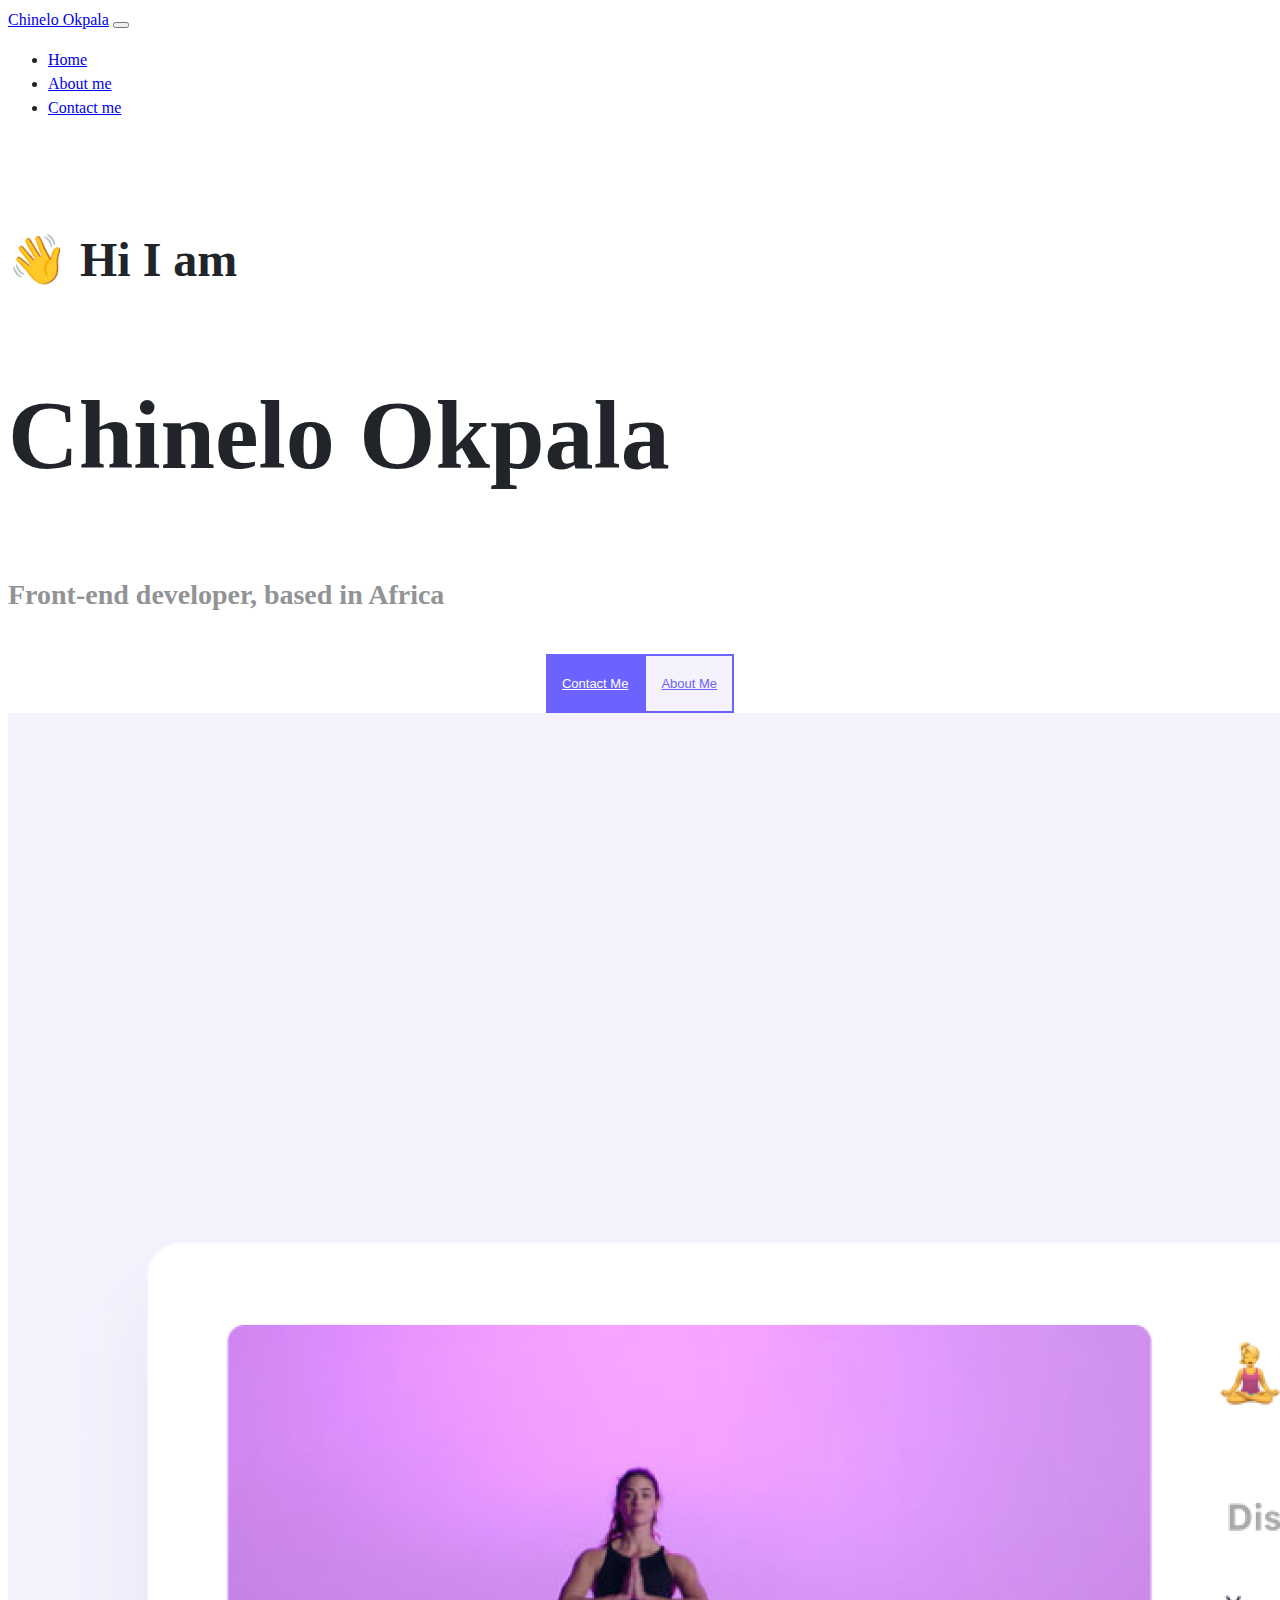
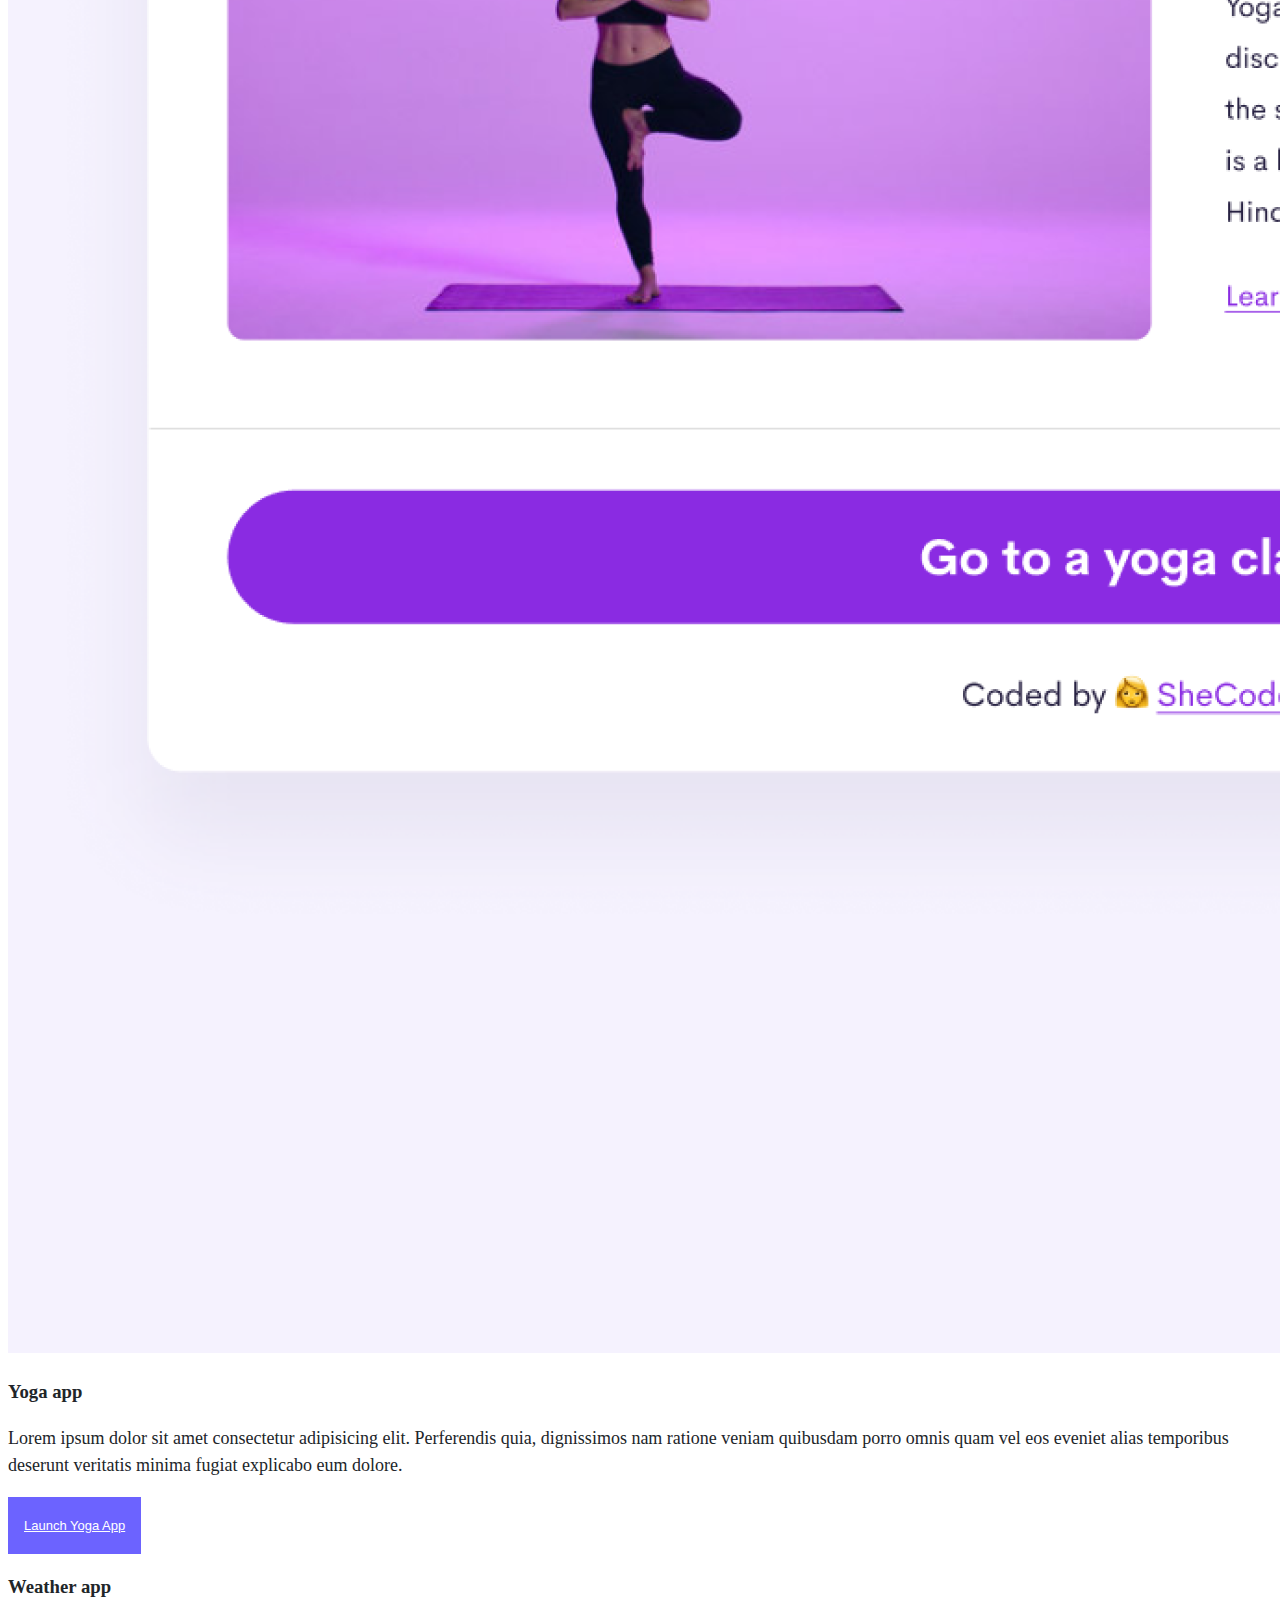
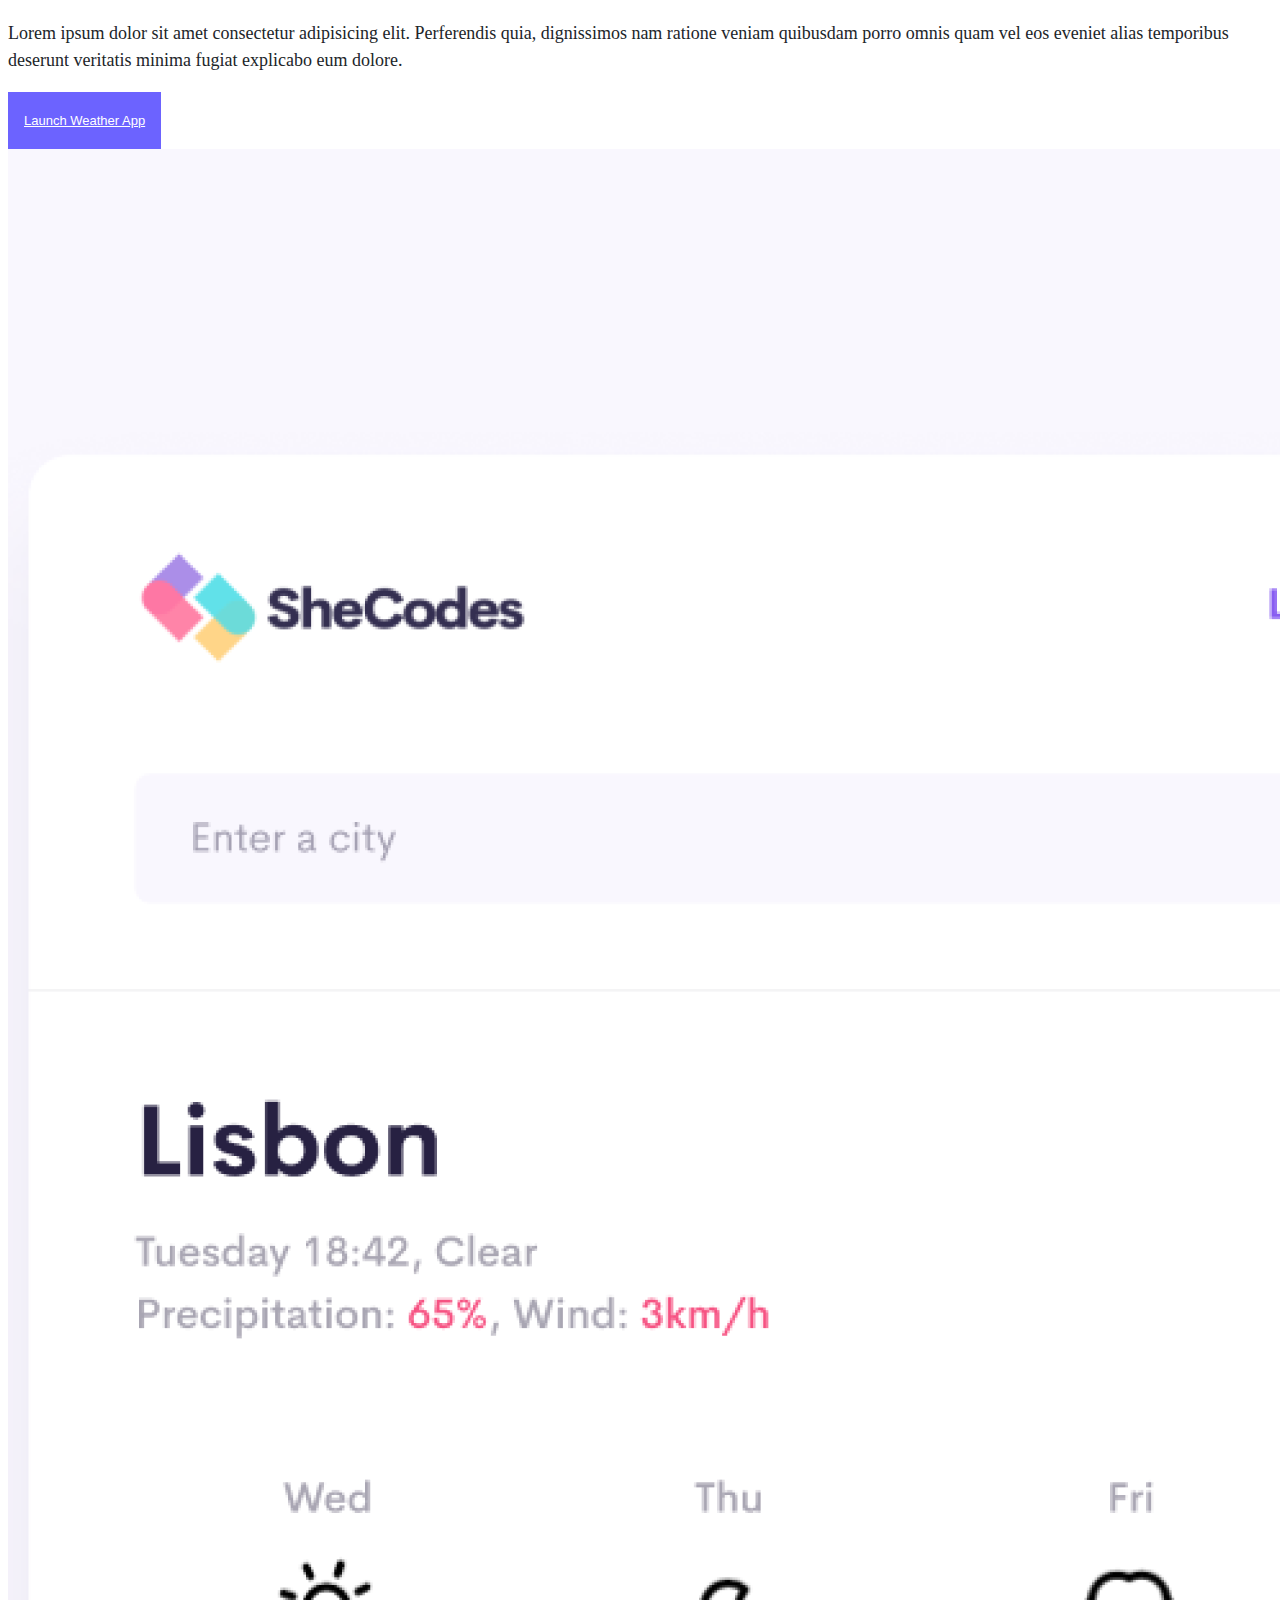
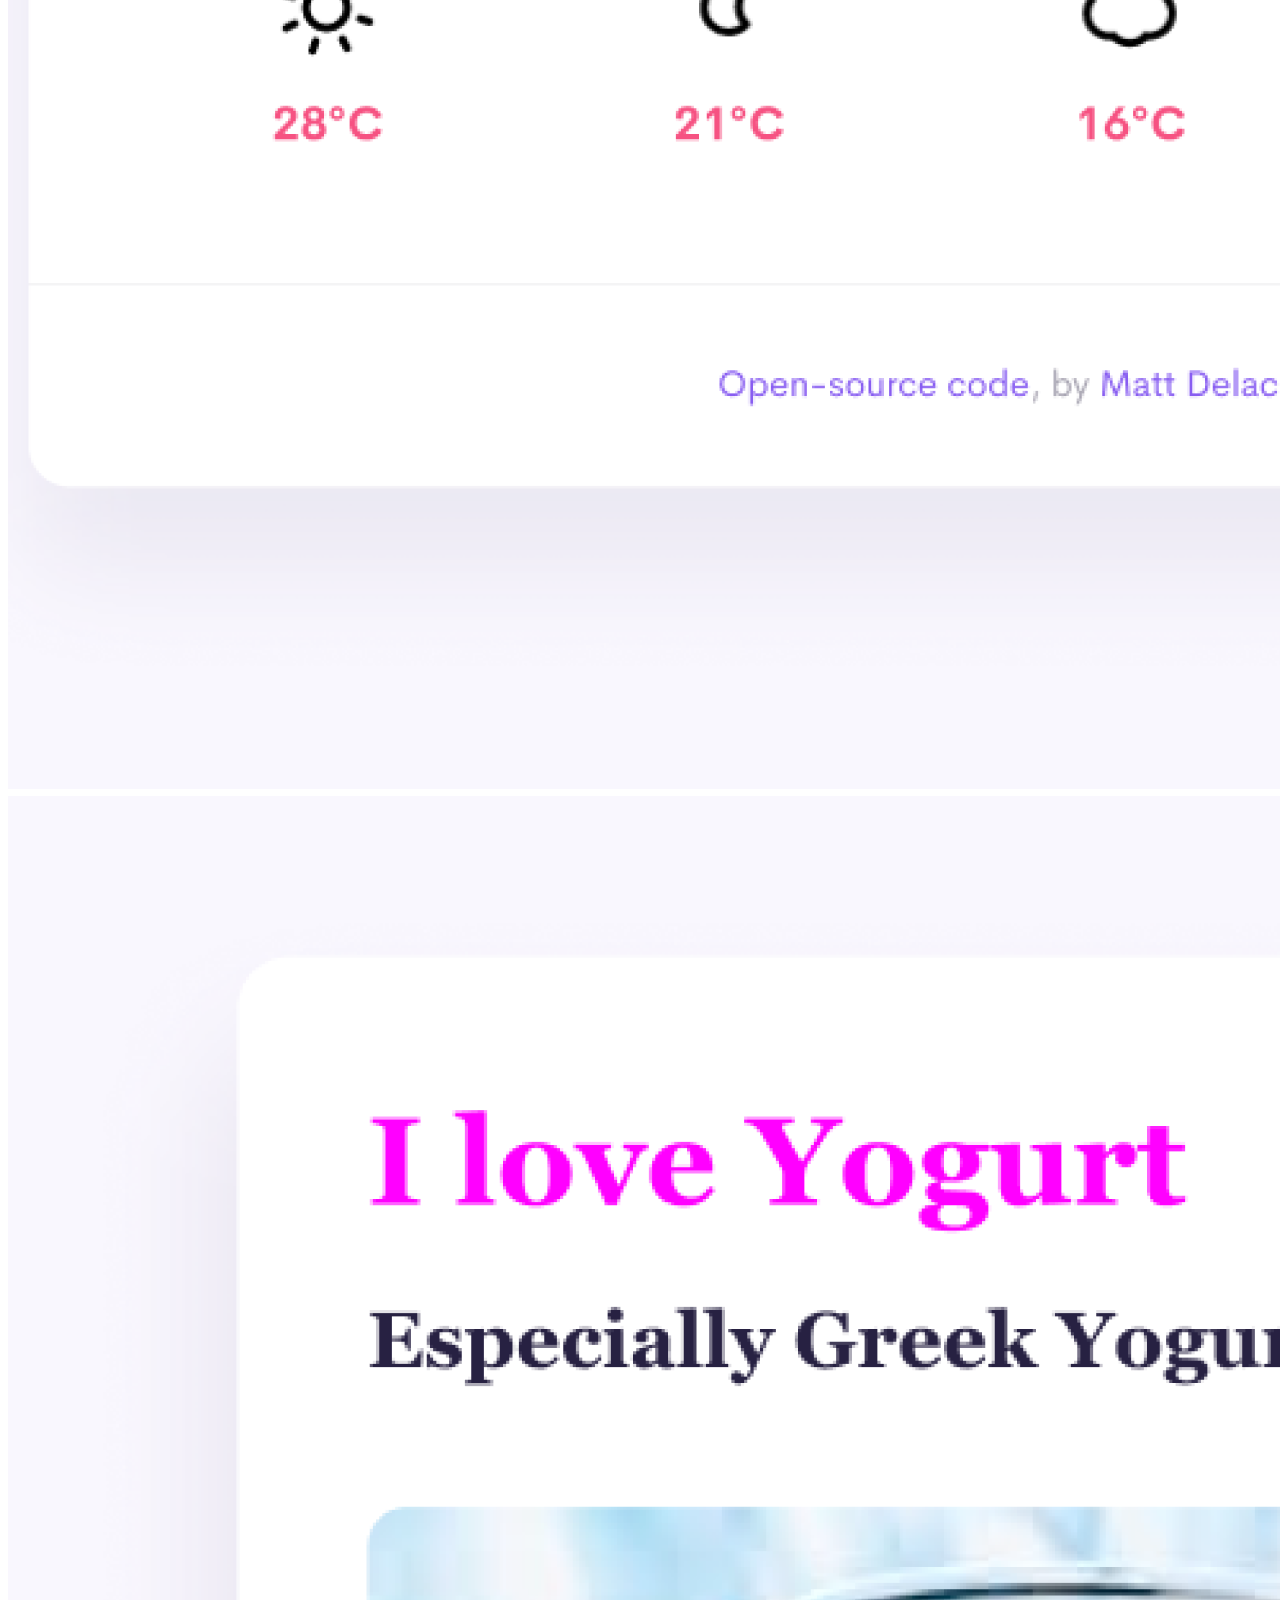
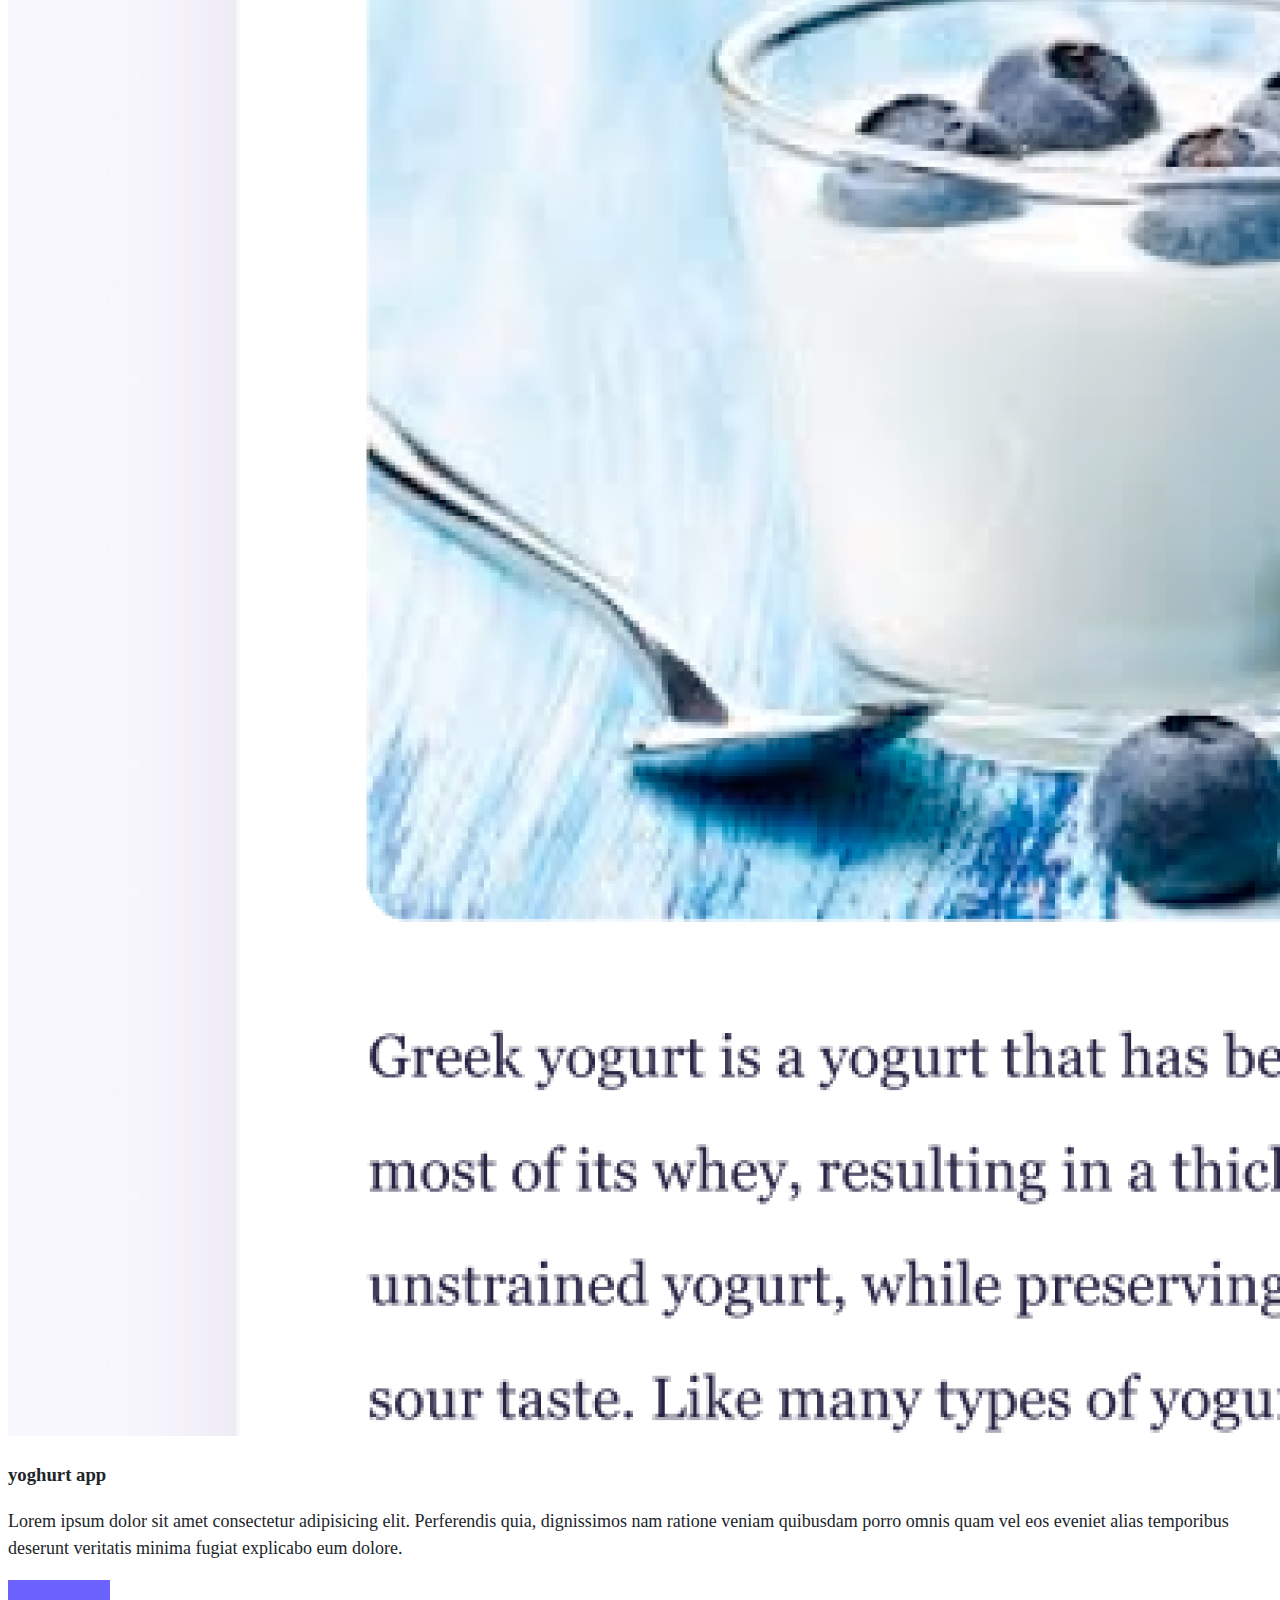
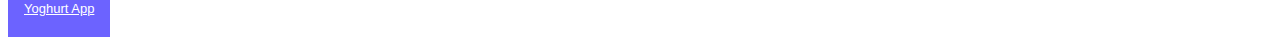
<file: index.html>
<!DOCTYPE html>
<html lang="en">
  <head>
    <meta charset="UTF-8" />
    <meta http-equiv="X-UA-Compatible" content="IE=edge" />
    <meta name="viewport" content="width=device-width, initial-scale=1.0" />
    <title>Frontend developer:Chinelo Okpala</title>
   <link
      href="https://cdn.jsdelivr.net/npm/bootstrap@5.3.0-alpha1/dist/css/bootstrap.min.css"
      rel="stylesheet"
      integrity="sha384-GLhlTQ8iRABdZLl6O3oVMWSktQOp6b7In1Zl3/Jr59b6EGGoI1aFkw7cmDA6j6gD"
      crossorigin="anonymous"
    />
<script src="https://code.jquery.com/jquery-3.2.1.slim.min.js" integrity="sha384-KJ3o2DKtIkvYIK3UENzmM7KCkRr/rE9/Qpg6aAZGJwFDMVNA/GpGFF93hXpG5KkN" crossorigin="anonymous"></script>
<script src="https://cdn.jsdelivr.net/npm/popper.js@1.12.9/dist/umd/popper.min.js" integrity="sha384-ApNbgh9B+Y1QKtv3Rn7W3mgPxhU9K/ScQsAP7hUibX39j7fakFPskvXusvfa0b4Q" crossorigin="anonymous"></script>
<script src="https://cdn.jsdelivr.net/npm/bootstrap@4.0.0/dist/js/bootstrap.min.js" integrity="sha384-JZR6Spejh4U02d8jOt6vLEHfe/JQGiRRSQQxSfFWpi1MquVdAyjUar5+76PVCmYl" crossorigin="anonymous"></script>

<link rel="preconnect" href="https://fonts.googleapis.com">
<link rel="preconnect" href="https://fonts.gstatic.com" crossorigin>
<link href="https://fonts.googleapis.com/css2?family=Inclusive+Sans&family=Open+Sans:ital,wght@0,300;0,400;0,500;0,600;0,700;0,800;1,300;1,400;1,500;1,600;1,700;1,800&family=PT+Mono&family=Poppins:wght@100&family=Roboto+Condensed:wght@700&family=Roboto+Mono&family=Roboto:ital,wght@0,100;0,300;0,500;0,700;0,900;1,100;1,300;1,400;1,500;1,700;1,900&display=swap" rel="stylesheet">   


<link rel="stylesheet" href="/css/style.css">
  </head>

<body>
      
    <div class="container">
    <div class="main">
    <nav class="navbar navbar-expand-lg navbar-light bg-light fixed-top pe-3">
      <a class="navbar-brand text-uppercase font-weight-bold text-decoration-none text-black fs-3 ms-1 me-5 ps-2 name" href="index.html" >Chinelo Okpala</a>
      <button
        class="navbar-toggler"
        type="button"
        data-toggle="collapse"
        data-target="#navbarNav"
        aria-controls="navbarNav"
        aria-expanded="false"
        aria-label="Toggle navigation"
      >
        <span class="navbar-toggler-icon"></span>
      </button>
      <div class="collapse navbar-collapse" id="navbarNav">
        <ul class="navbar-nav">
          <li class="nav-item active">
            <a class="nav-link fs-3" href="/"
              >Home <span class="sr-only"></span></a
            >
          </li>
          <li class="nav-item">
            <a class="nav-link fs-3" href="/about.html">About me</a>
          </li>
          <li class="nav-item">
            <a class="nav-link fs-3" href="about.html#contact ">Contact me</a>
          </li>
        </ul>
      </div>
    </div></div>
    
    </nav>
    <br>
       <br>
       <div class="container">
        <div class="body-wrapper">
       <h2 class="text-center">👋 Hi I am</h2>
       <h1 class="text-center">Chinelo Okpala</h1>
       <h4 class="text-center">Front-end developer, based in Africa
</h4>

<div class="navi-buttons mt-5">
<button type="button" class="btn  primary-button round border shadow">
  <a href="about.html#contact" title="Email us" class="text-decoration-none">Contact Me</a></button>

  <button type="button" class="btn ms-5 secondary-button round  shadow">
  <a href="about.html" title="Woman in tech" class=" text-decoration-none">About Me</a></button>
</div>

<div class="row mt-5" >
  <div class="col-6">
<img src="images/yoga.png" class="img-fluid" alt="yoga picture">  
</div>

<div class="col-6">
  <h3>Yoga app</h3>
  <p>Lorem ipsum dolor sit amet consectetur 
    adipisicing elit. Perferendis quia, dignissimos
     nam ratione veniam quibusdam porro omnis quam 
     vel eos eveniet alias temporibus
     deserunt veritatis minima fugiat explicabo eum dolore.
    </p>
<button type="button" class="btn primary-button round border shadow">
  <a href="/about.html#yoga"title="contact us" class="text-decoration-none">Launch Yoga App</a></button>
</div></div></div>

  <div class="row mt-5">
<div class="col-6">
  <h3>Weather app</h3>
  <p>Lorem ipsum dolor sit amet consectetur 
    adipisicing elit. Perferendis quia, dignissimos
     nam ratione veniam quibusdam porro omnis quam 
     vel eos eveniet alias temporibus
     deserunt veritatis minima fugiat explicabo eum dolore.
    </p>
<button type="button" class="btn primary-button round border shadow">
  <a href="/about.html#weather" class="text-decoration-none" title="home-page">Launch Weather App</a></button>
</div>
  

 <div class="col-6">
<img src="images/weather.png"title="Click to download" class="img-fluid"  alt="weather picture">  
</div>
</div>
</div>
        
<div class="row mt-5 mb-2">
     <div class="col-6">
<img src="images/yoghurt.png" class="img-fluid "  alt="yoghurt picture">  
</div>

<div class="col-6">
  <h3>yoghurt app</h3>
  <p>Lorem ipsum dolor sit amet consectetur 
    adipisicing elit. Perferendis quia, dignissimos
     nam ratione veniam quibusdam porro omnis quam 
     vel eos eveniet alias temporibus
     deserunt veritatis minima fugiat explicabo eum dolore.
    </p>
<button type="button" class="btn primary-button round border shadow">
  <a href="/about.html#youghurt" title="Place your order" class="text-decoration-none">Yoghurt App</a></button>
</div></div>
  



</div>
    </div>
    </body>   
</html>
</file>
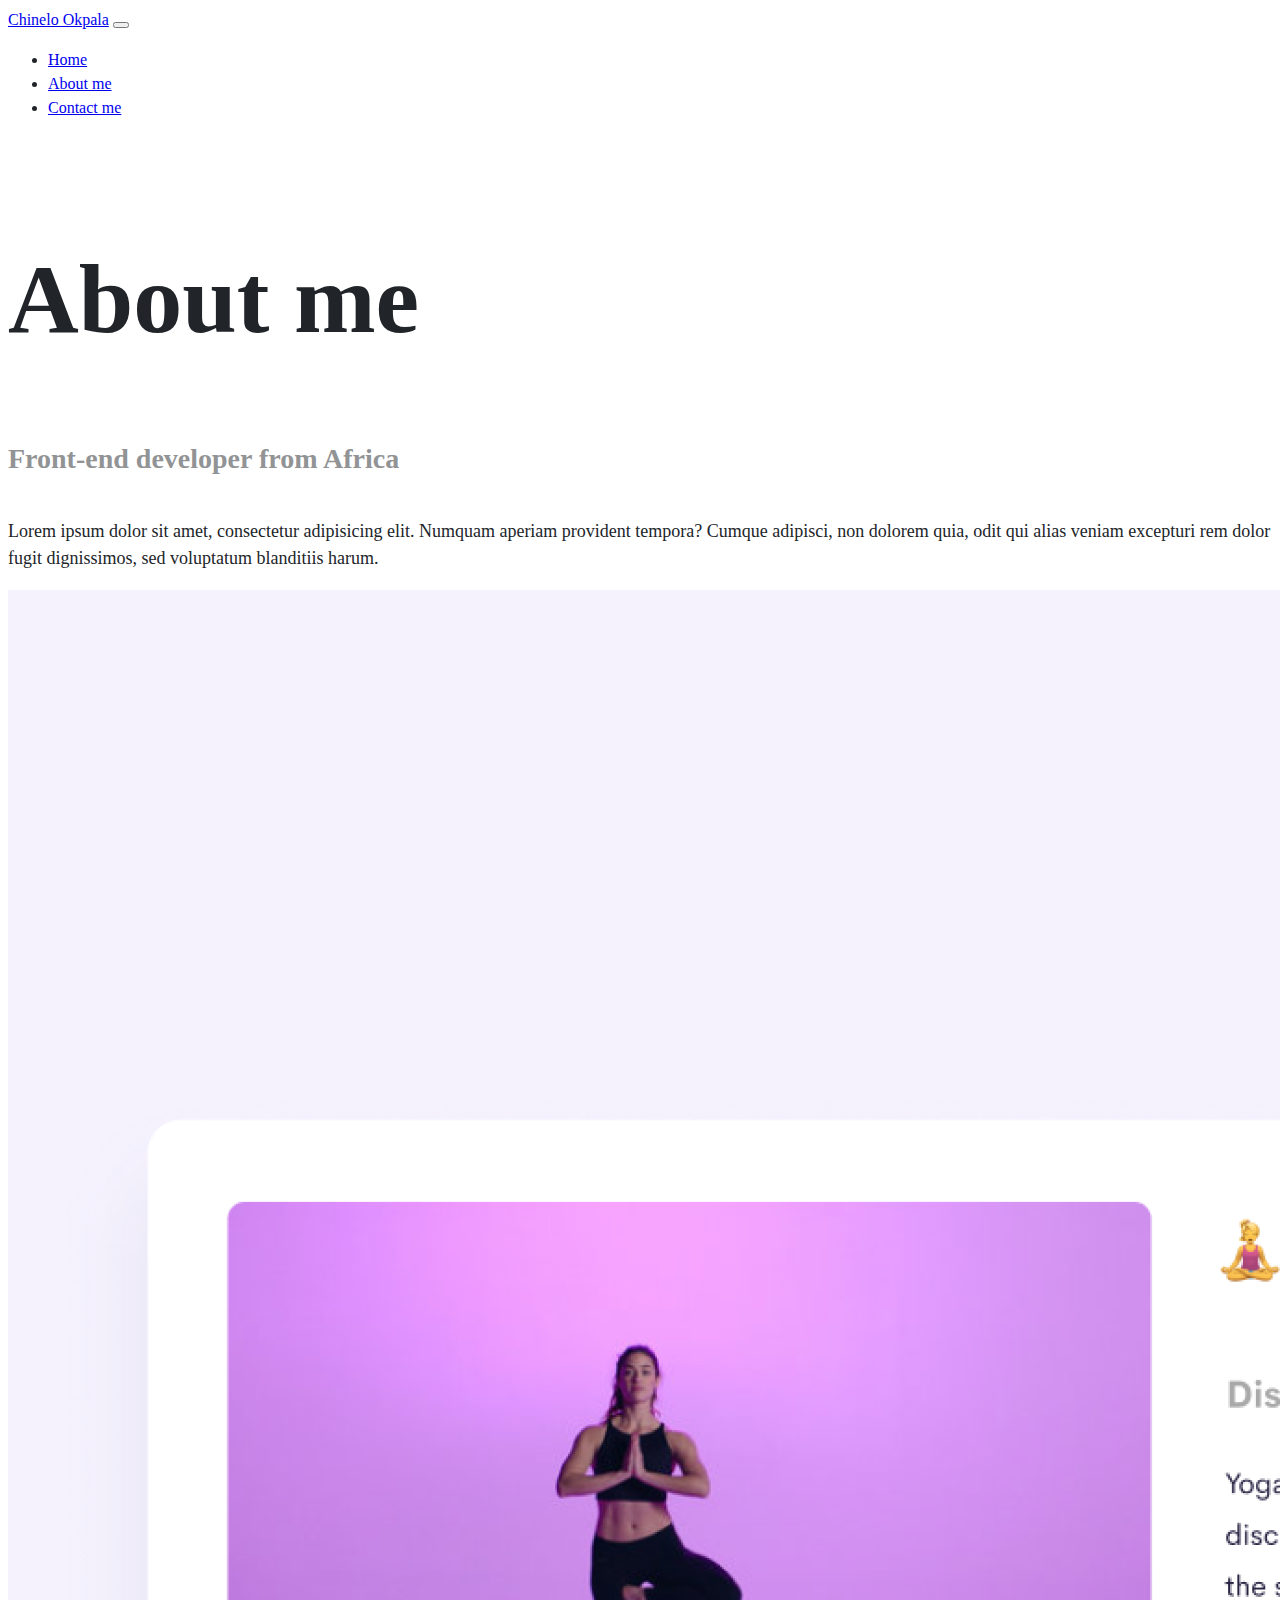
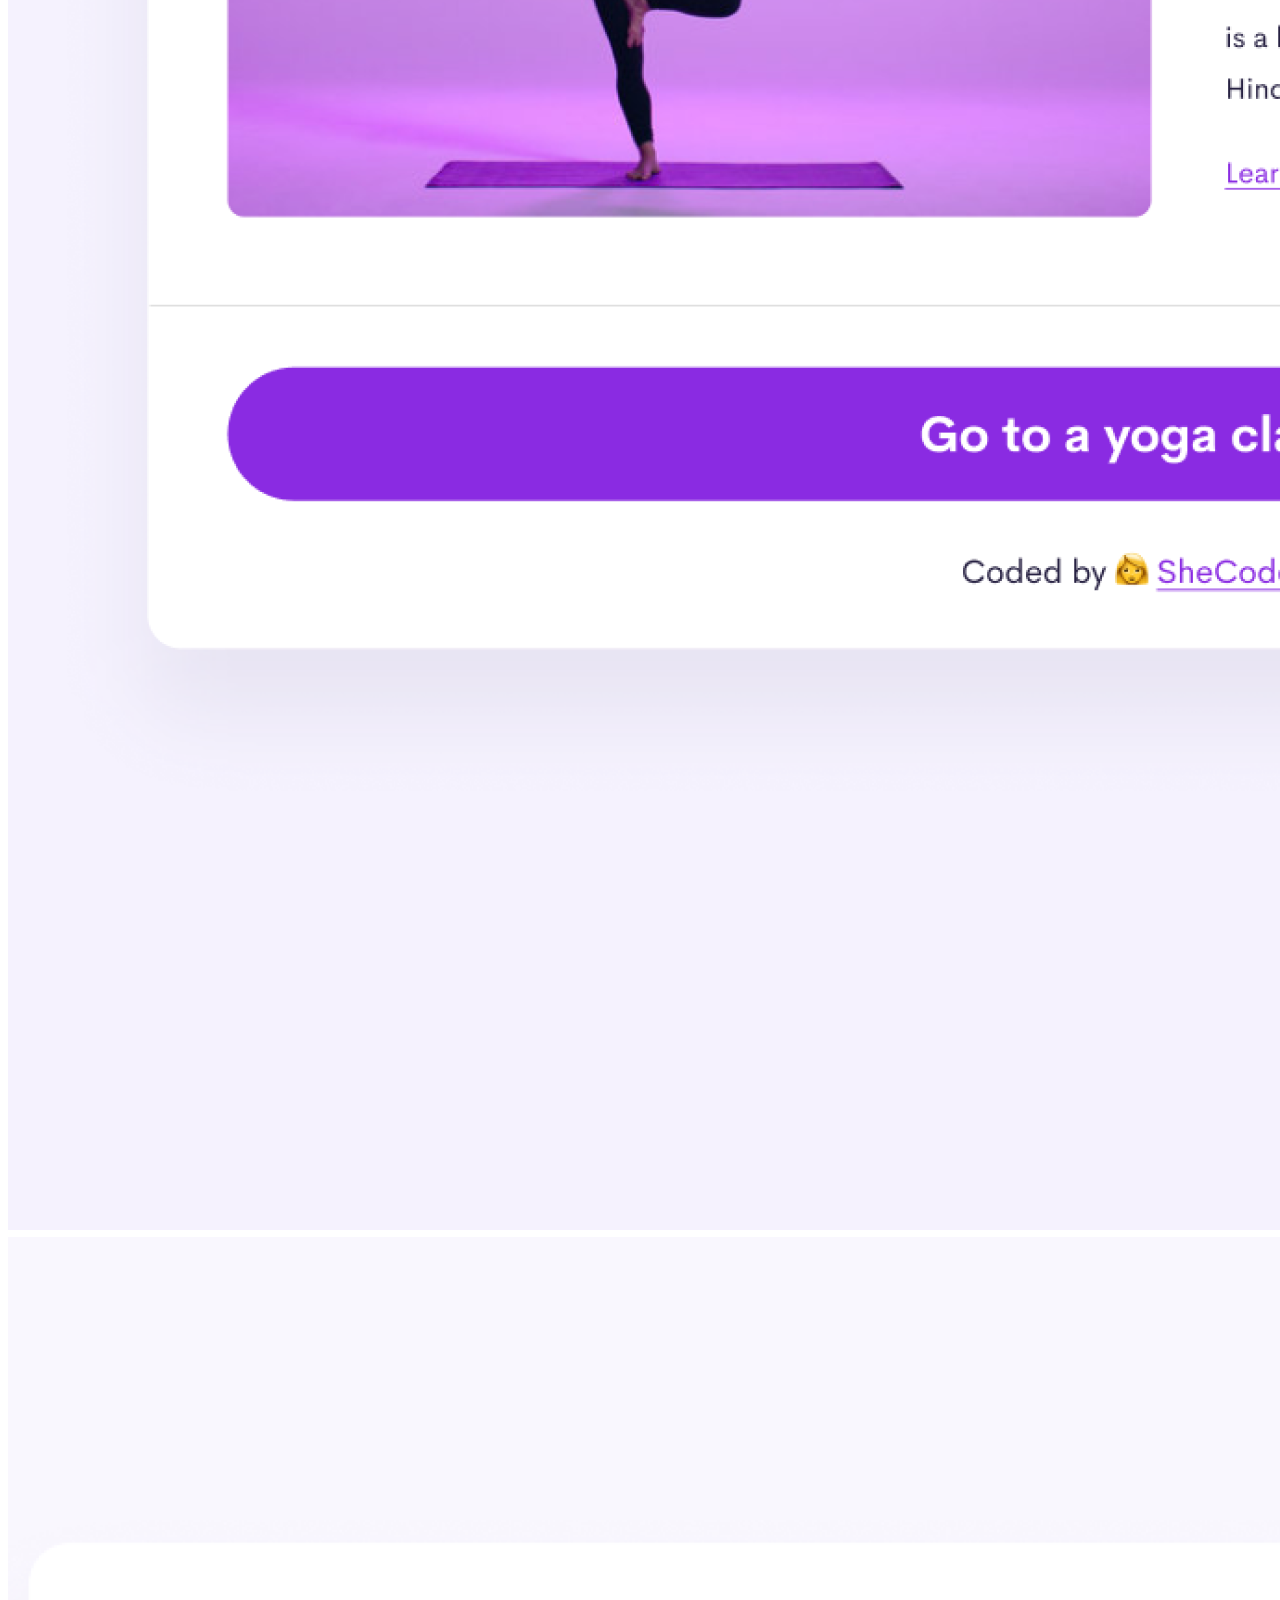
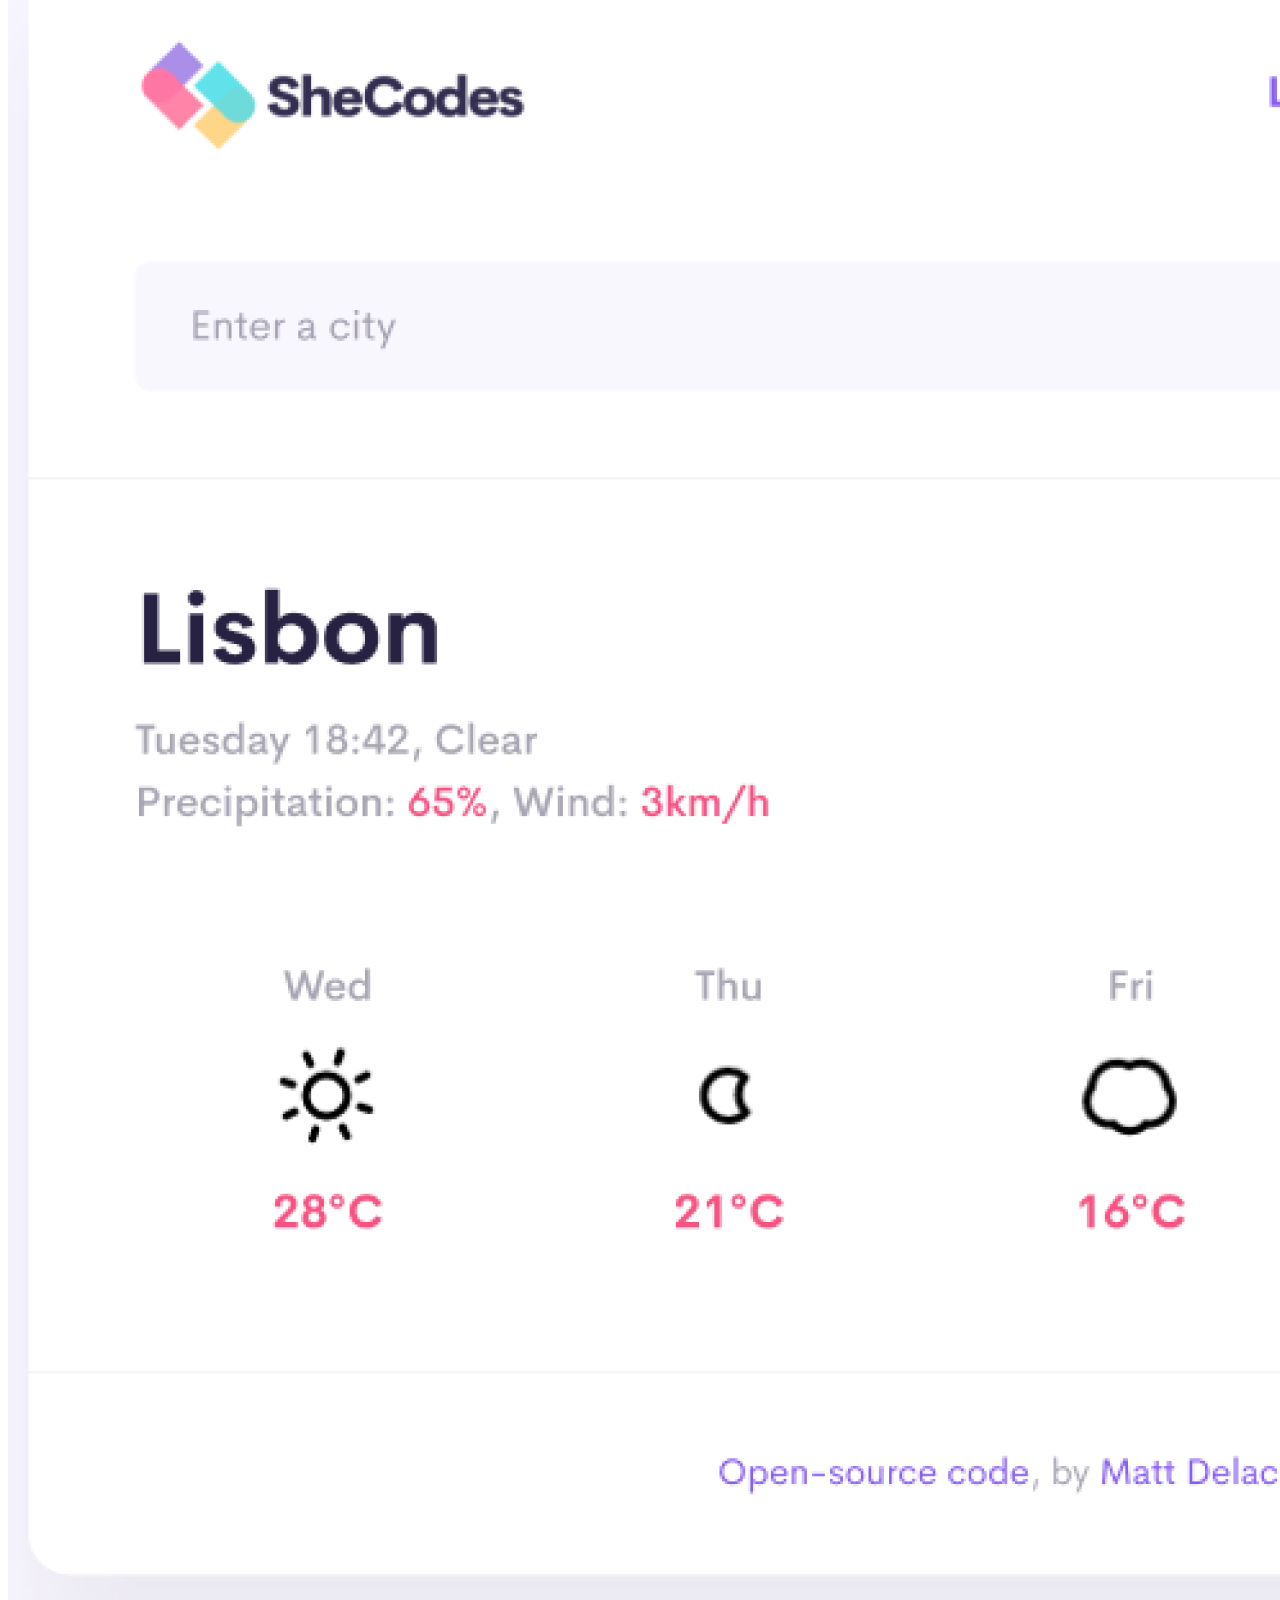
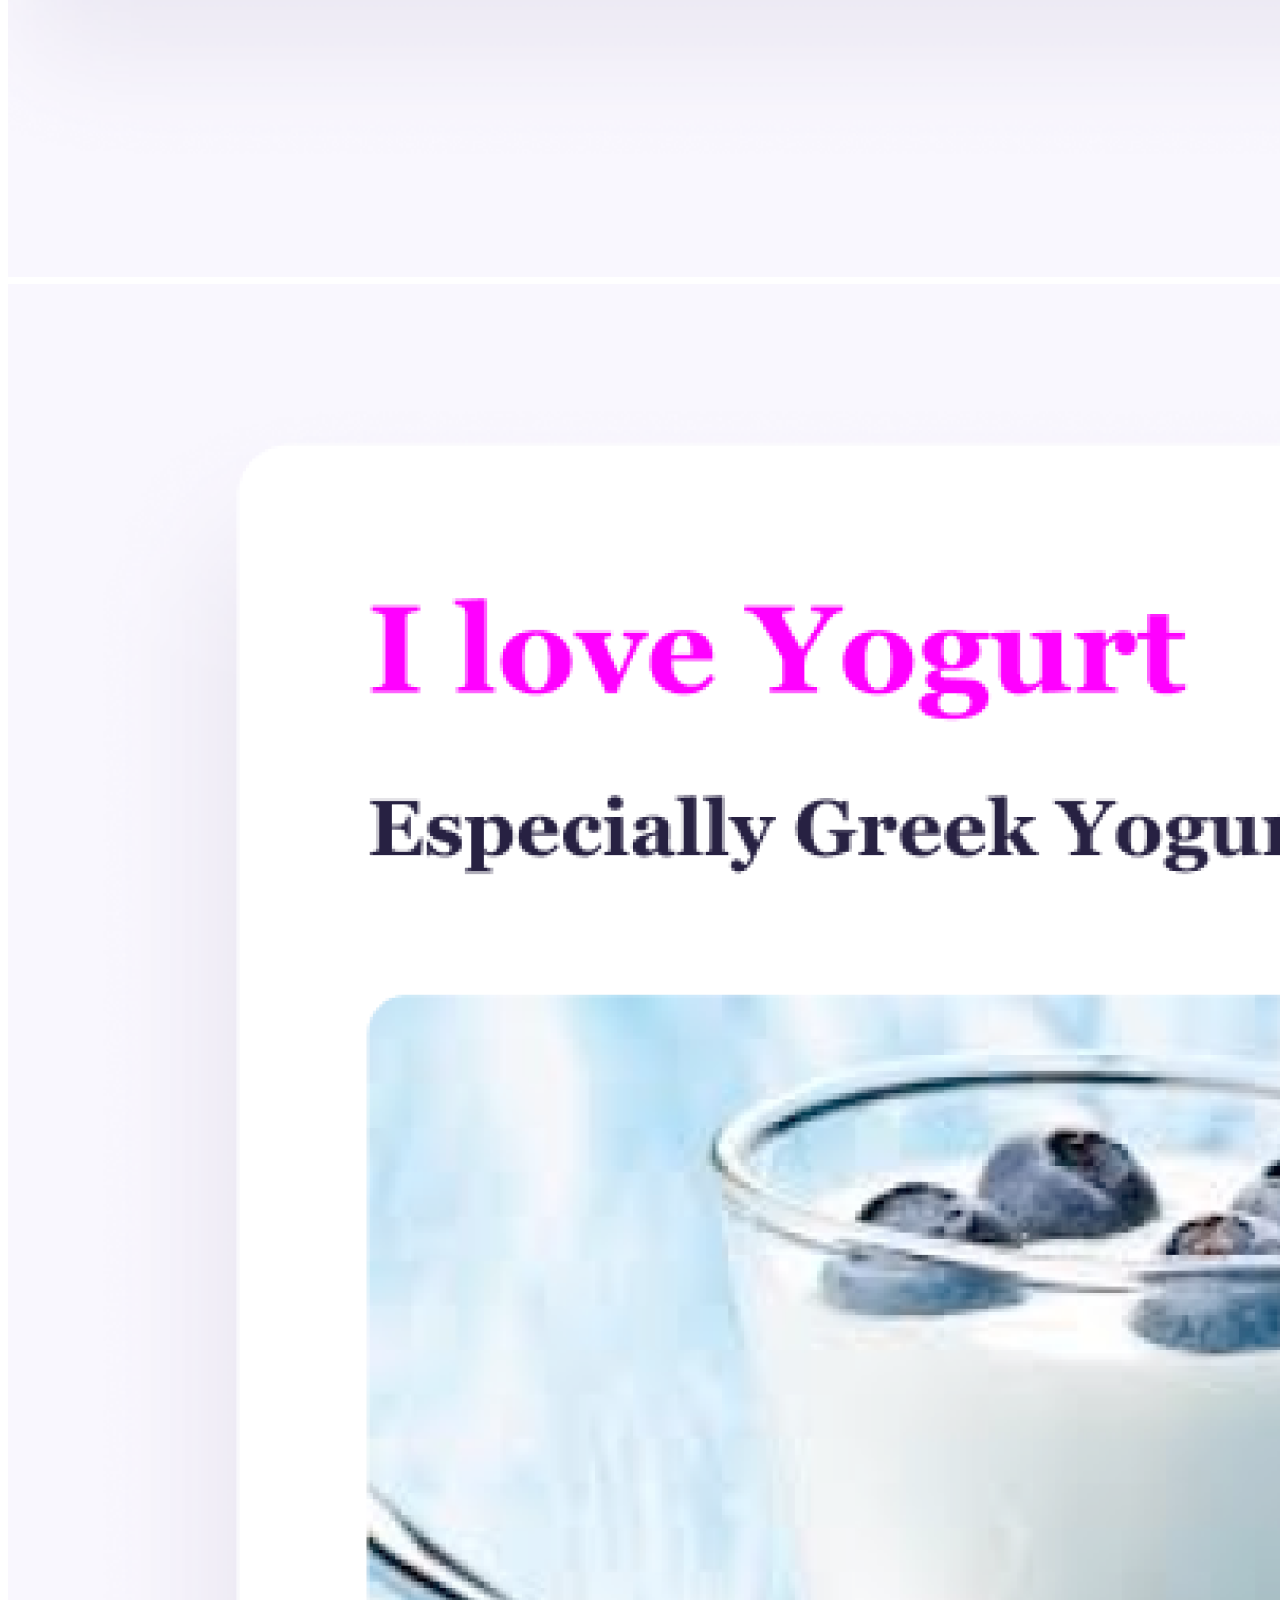
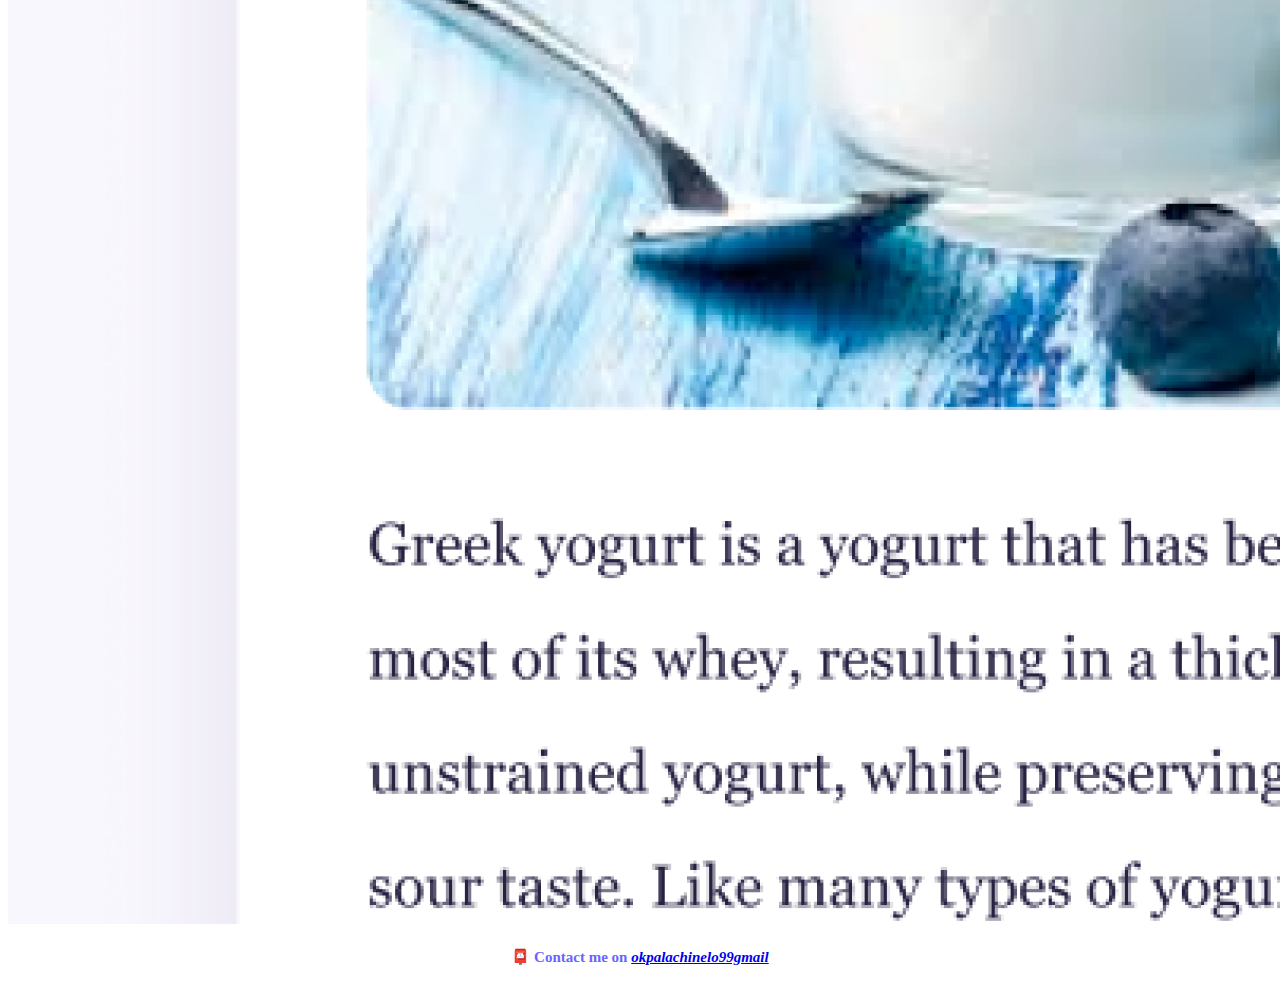
<file: about.html>
<!DOCTYPE html>
<html lang="en">
<head>
    <meta charset="UTF-8">
    <meta name="description" content="Chinelo Okpala is a female software engineer who is a student of the prestigous SheCodes foundation">
    <meta name="viewport" content="width=device-width, initial-scale=1.0">
    <title>Woman in tech:Chinelo Okpala</title>
<link
      href="https://cdn.jsdelivr.net/npm/bootstrap@5.3.0-alpha1/dist/css/bootstrap.min.css"
      rel="stylesheet"
      integrity="sha384-GLhlTQ8iRABdZLl6O3oVMWSktQOp6b7In1Zl3/Jr59b6EGGoI1aFkw7cmDA6j6gD"
      crossorigin="anonymous"
    />
<script src="https://code.jquery.com/jquery-3.2.1.slim.min.js" integrity="sha384-KJ3o2DKtIkvYIK3UENzmM7KCkRr/rE9/Qpg6aAZGJwFDMVNA/GpGFF93hXpG5KkN" crossorigin="anonymous"></script>
<script src="https://cdn.jsdelivr.net/npm/popper.js@1.12.9/dist/umd/popper.min.js" integrity="sha384-ApNbgh9B+Y1QKtv3Rn7W3mgPxhU9K/ScQsAP7hUibX39j7fakFPskvXusvfa0b4Q" crossorigin="anonymous"></script>
<script src="https://cdn.jsdelivr.net/npm/bootstrap@4.0.0/dist/js/bootstrap.min.js" integrity="sha384-JZR6Spejh4U02d8jOt6vLEHfe/JQGiRRSQQxSfFWpi1MquVdAyjUar5+76PVCmYl" crossorigin="anonymous"></script>

<link rel="preconnect" href="https://fonts.googleapis.com">
<link rel="preconnect" href="https://fonts.gstatic.com" crossorigin>
<link href="https://fonts.googleapis.com/css2?family=Inclusive+Sans&family=Open+Sans:ital,wght@0,300;0,400;0,500;0,600;0,700;0,800;1,300;1,400;1,500;1,600;1,700;1,800&family=PT+Mono&family=Poppins:wght@100&family=Roboto+Condensed:wght@700&family=Roboto+Mono&family=Roboto:ital,wght@0,100;0,300;0,500;0,700;0,900;1,100;1,300;1,400;1,500;1,700;1,900&display=swap" rel="stylesheet">   


<link rel="stylesheet" href="/css/style.css">
  </head>

<body>
      
    <div class="container">
    <div class="main">
    <nav class="navbar navbar-expand-lg navbar-light bg-light fixed-top pe-3">
      <a class="navbar-brand text-uppercase font-weight-bold text-decoration-none text-black fs-3 ms-1 me-5 name ps-2" href="/" >Chinelo Okpala</a>
      <button
        class="navbar-toggler"
        type="button"
        data-toggle="collapse"
        data-target="#navbarNav"
        aria-controls="navbarNav"
        aria-expanded="false"
        aria-label="Toggle navigation"
      >
        <span class="navbar-toggler-icon"></span>
      </button>
      <div class="collapse navbar-collapse" id="navbarNav">
        <ul class="navbar-nav">
          <li class="nav-item ">
            <a class="nav-link fs-3" href="/"
              >Home <span class="sr-only"></span></a
            >
          </li>
          <li class="nav-item active">
            <a class="nav-link fs-3" href="about.html">About me</a>
          </li>
          <li class="nav-item">
            <a class="nav-link fs-3" href="about.html#contact ">Contact me</a>
          </li>
        </ul>
      </div>
    </div>
    </div>
    
    </nav>
    <br>
       
       
       <h1 class="mt-5 text-center">About me</h1>
       <h4 class="mb-5 text-center">Front-end developer from Africa</h4>
       <p>Lorem ipsum dolor sit amet, consectetur adipisicing elit. 
        Numquam aperiam provident tempora? Cumque adipisci, non dolorem quia,
         odit qui alias veniam excepturi rem dolor fugit dignissimos, 
         sed voluptatum blanditiis harum.</p>
        
         <div class="row mt-5">
         <div class="col-md-4">
            <img src="/images/yoga.png" id="yoga" alt="yoga picture"class="img-fluid  border shadow-md me-3 p-2">
         </div>
         <div class="col-md-4">
            <img src="/images/weather.png"id="weather" alt="weather picture"class="border img-fluid  border p-2 shadow-md me-3">
        </div>
        <div class="col-md-4">
            <img src="/images/yoghurt.png" id="youghurt"alt="yoghurt picture"class="img-fluid  border p-2 shadow-md me-3">
         </div>

         <footer>
            <h3 id="contact" class="mt-5 email-link" >📮 Contact me on
           <a href="mailto:okpalachinelo99#gmail.com"title="click here to email us">okpalachinelo99gmail</a>
            </h3>
         </footer>
</body>
</html>
</file>
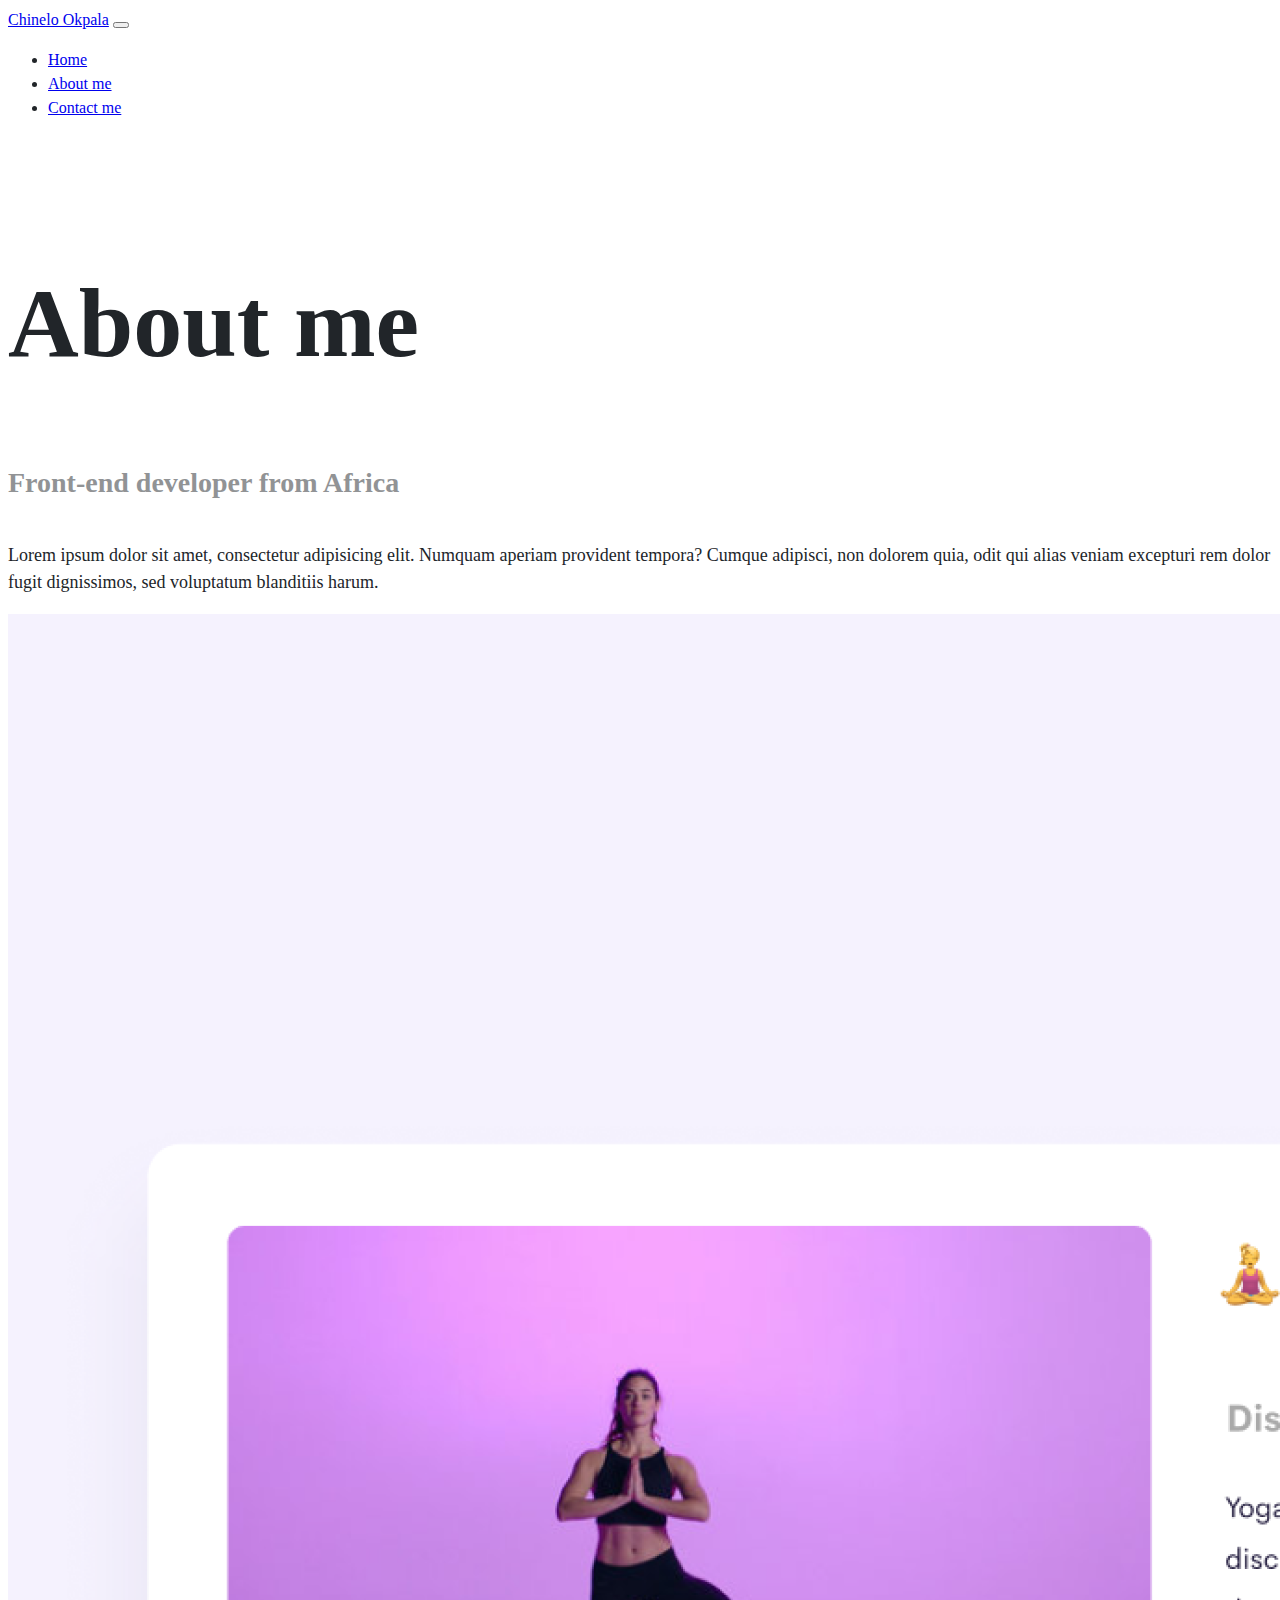
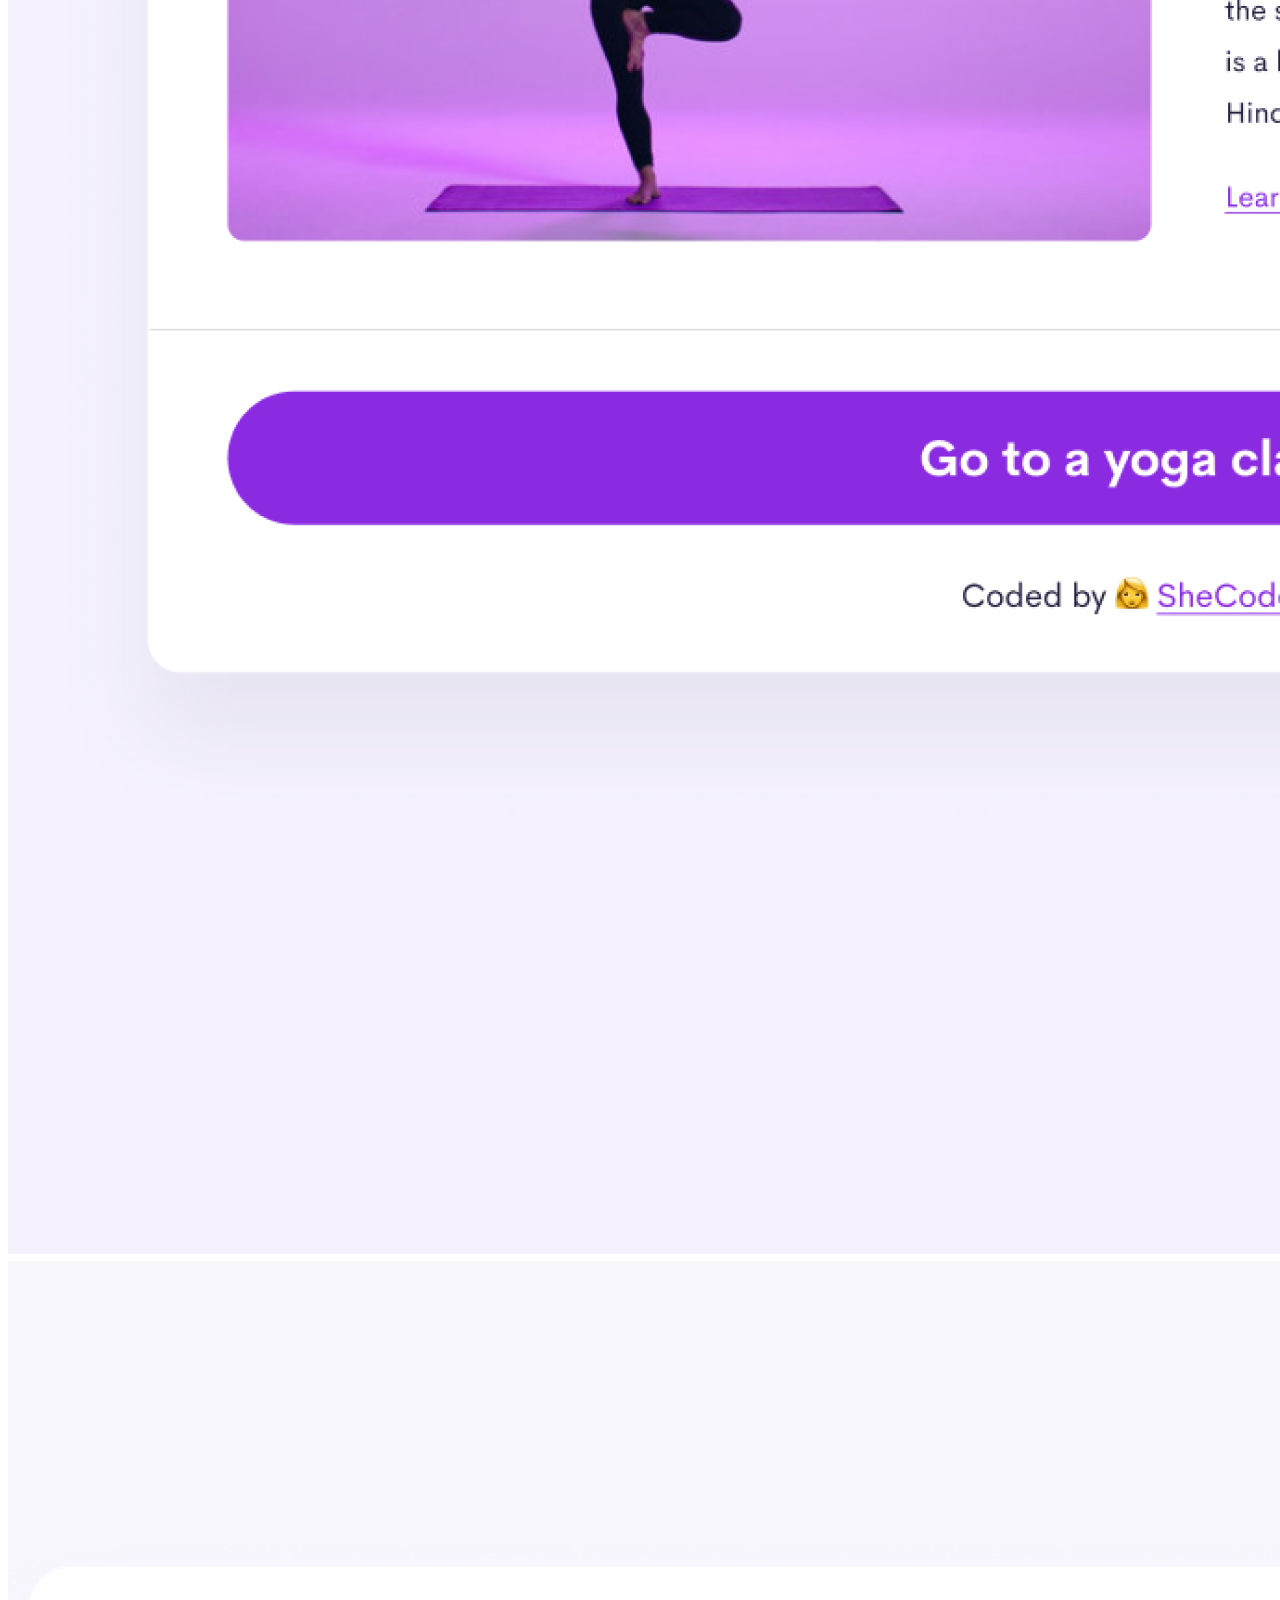
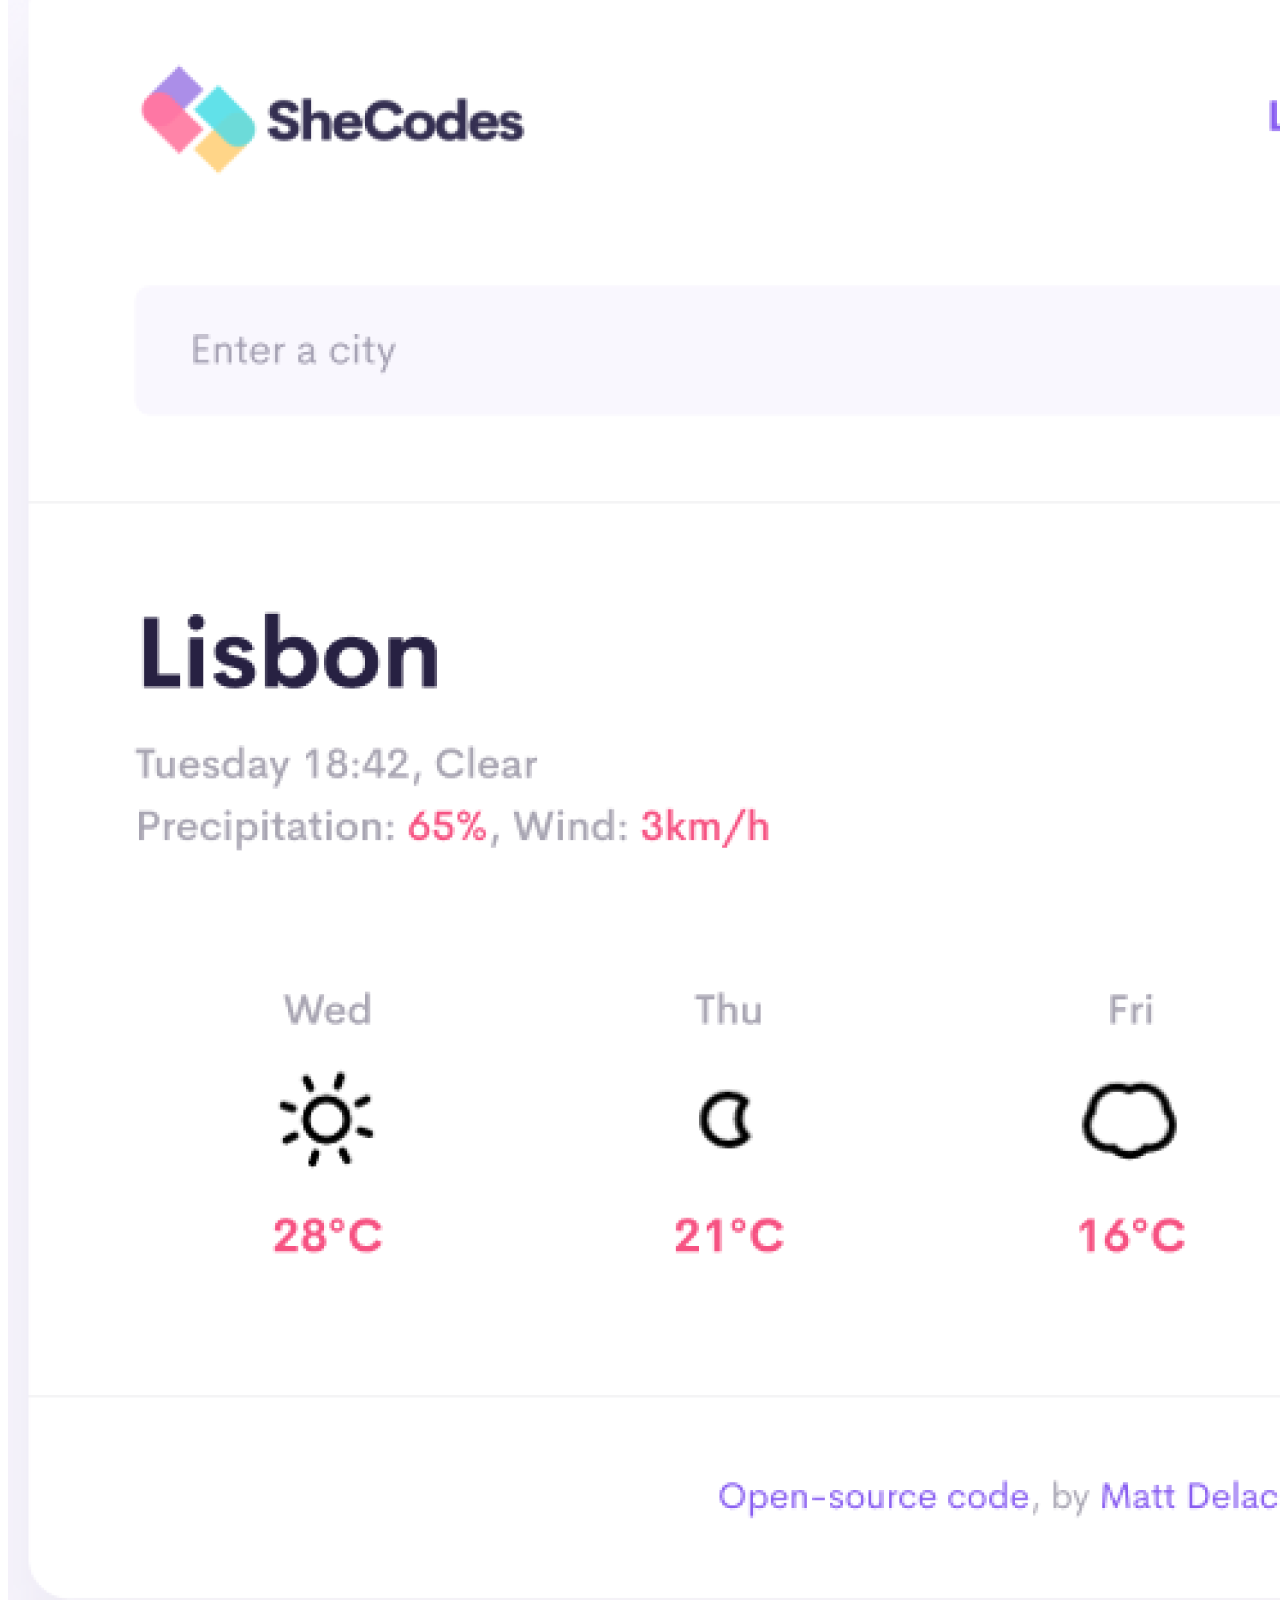
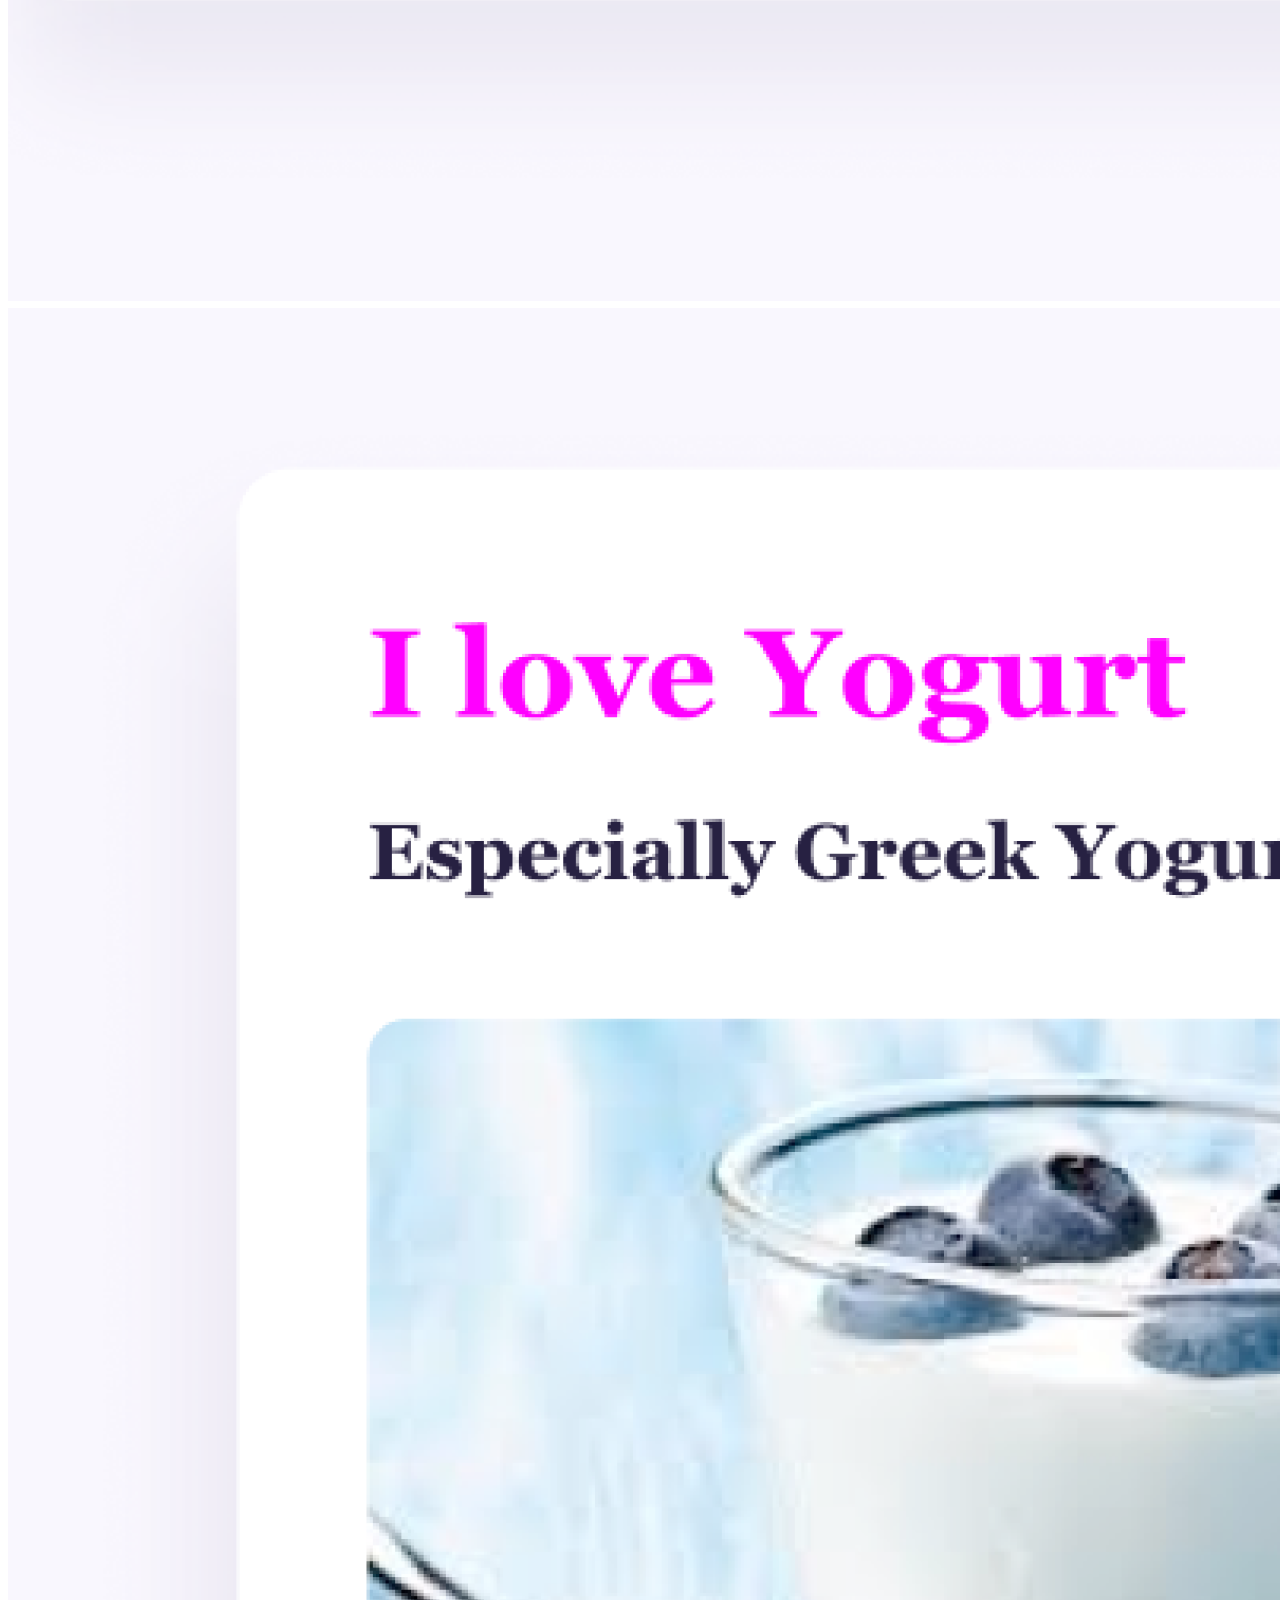
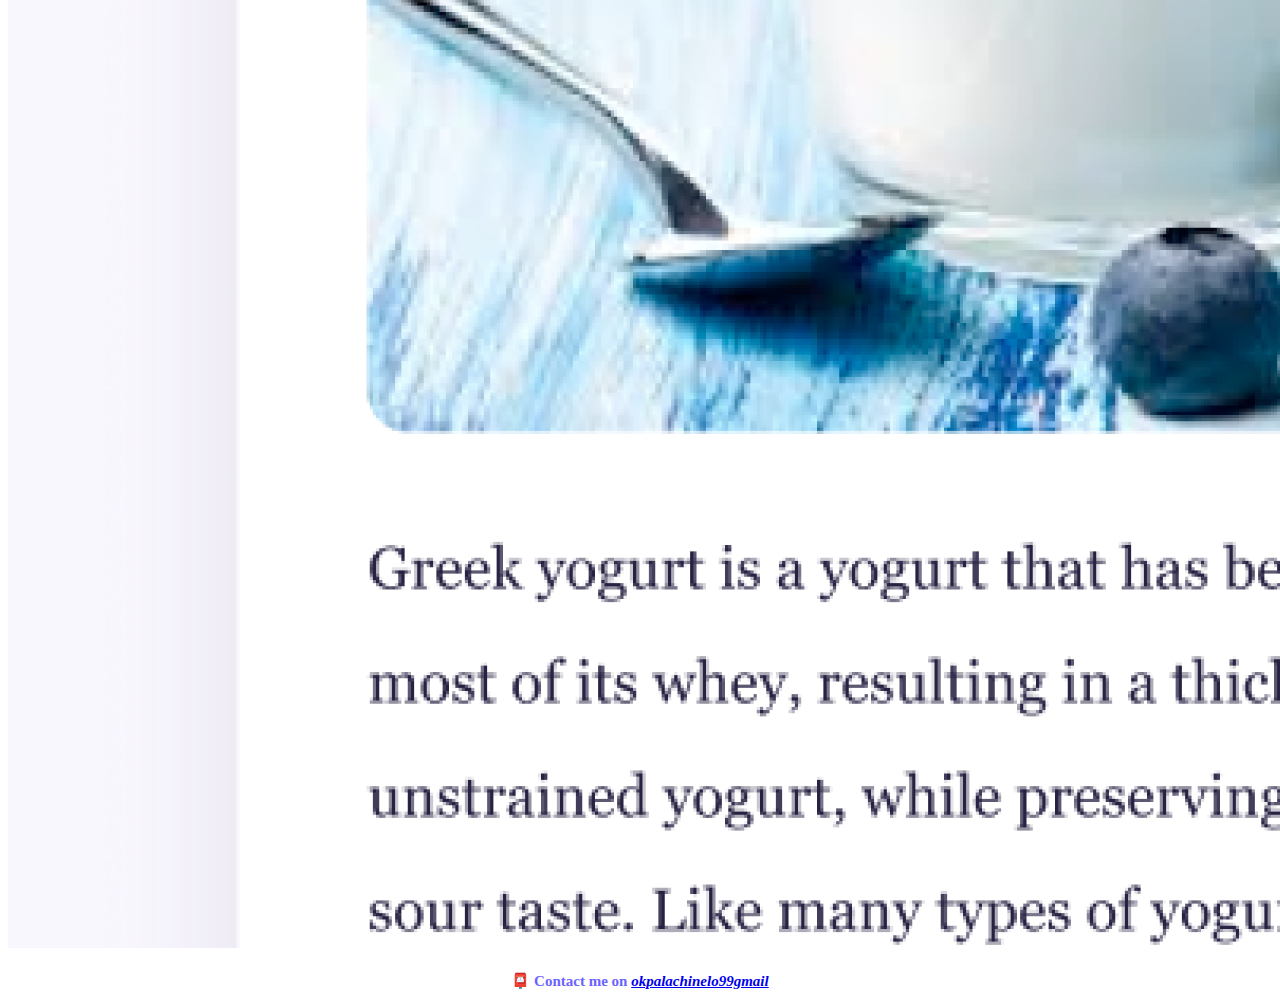
<file: css/about.html>
<!DOCTYPE html>
<html lang="en">
<head>
    <meta charset="UTF-8">
    <meta name="description" content="Chinelo Okpala is a female software engineer who is a student of the prestigous SheCodes foundation">
    <meta name="viewport" content="width=device-width, initial-scale=1.0">
    <title>About the website developer Chinelo Okpala</title>
<link
      href="https://cdn.jsdelivr.net/npm/bootstrap@5.3.0-alpha1/dist/css/bootstrap.min.css"
      rel="stylesheet"
      integrity="sha384-GLhlTQ8iRABdZLl6O3oVMWSktQOp6b7In1Zl3/Jr59b6EGGoI1aFkw7cmDA6j6gD"
      crossorigin="anonymous"
    />
<script src="https://code.jquery.com/jquery-3.2.1.slim.min.js" integrity="sha384-KJ3o2DKtIkvYIK3UENzmM7KCkRr/rE9/Qpg6aAZGJwFDMVNA/GpGFF93hXpG5KkN" crossorigin="anonymous"></script>
<script src="https://cdn.jsdelivr.net/npm/popper.js@1.12.9/dist/umd/popper.min.js" integrity="sha384-ApNbgh9B+Y1QKtv3Rn7W3mgPxhU9K/ScQsAP7hUibX39j7fakFPskvXusvfa0b4Q" crossorigin="anonymous"></script>
<script src="https://cdn.jsdelivr.net/npm/bootstrap@4.0.0/dist/js/bootstrap.min.js" integrity="sha384-JZR6Spejh4U02d8jOt6vLEHfe/JQGiRRSQQxSfFWpi1MquVdAyjUar5+76PVCmYl" crossorigin="anonymous"></script>

<link rel="preconnect" href="https://fonts.googleapis.com">
<link rel="preconnect" href="https://fonts.gstatic.com" crossorigin>
<link href="https://fonts.googleapis.com/css2?family=Inclusive+Sans&family=Open+Sans:ital,wght@0,300;0,400;0,500;0,600;0,700;0,800;1,300;1,400;1,500;1,600;1,700;1,800&family=PT+Mono&family=Poppins:wght@100&family=Roboto+Condensed:wght@700&family=Roboto+Mono&family=Roboto:ital,wght@0,100;0,300;0,500;0,700;0,900;1,100;1,300;1,400;1,500;1,700;1,900&display=swap" rel="stylesheet">   


<link rel="stylesheet" href="/css/style.css">
  </head>

<body>
      <div class="container">
    <div class="container">
    <div class="main">
    <nav class="navbar navbar-expand-lg navbar-light bg-light fixed-top">
      <a class="navbar-brand text-uppercase font-weight-bold text-decoration-none text-black fs-5 ms-1 me-5 name" href="index.html" >Chinelo Okpala</a>
      <button
        class="navbar-toggler"
        type="button"
        data-toggle="collapse"
        data-target="#navbarNav"
        aria-controls="navbarNav"
        aria-expanded="false"
        aria-label="Toggle navigation"
      >
        <span class="navbar-toggler-icon"></span>
      </button>
      <div class="collapse navbar-collapse" id="navbarNav">
        <ul class="navbar-nav">
          <li class="nav-item ">
            <a class="nav-link fs-5" href="/"
              >Home <span class="sr-only"></span></a
            >
          </li>
          <li class="nav-item active">
            <a class="nav-link fs-5" href="about.html">About me</a>
          </li>
          <li class="nav-item">
            <a class="nav-link fs-5" href="about.html#contact ">Contact me</a>
          </li>
        </ul>
      </div>
    </div>
    
    </nav>
    <br>
       <br>
       <h1 class="mt-5">About me</h1>
       <h4 class="mb-5">Front-end developer from Africa</h4>
       <p>Lorem ipsum dolor sit amet, consectetur adipisicing elit. 
        Numquam aperiam provident tempora? Cumque adipisci, non dolorem quia,
         odit qui alias veniam excepturi rem dolor fugit dignissimos, 
         sed voluptatum blanditiis harum.</p>
        
         <div class="row mt-5">
         <div class="col-md-4">
            <img src="/images/yoga.png" alt="yoga picture"class="img-fluid  border shadow-md me-3 p-2">
         </div>
         <div class="col-md-4">
            <img src="/images/weather.png" alt="weather picture"class="border img-fluid  border p-2 shadow-md me-3">
        </div>
        <div class="col-md-4">
            <img src="/images/yoghurt.png" alt="yoga picture"class="img-fluid  border p-2 shadow-md me-3">
         </div>

         <footer>
            <h3 id="contact" class="mt-5 email-link">📮 Contact me on
           <a href="mailto:okpalachinelo99#gmail.com">okpalachinelo99gmail</a>
            </h3>
         </footer>
</body>
</html>
</file>
<file: css/style.css>
:root {
  --primary-color: #6c63ff;
  --secondary-color: #f5f2fe;
  --purple: #6f42c1;
}
@media (max-width: 567px) {
  p {
    font-size: 15px;
  }
  h1 {
    font-size: 88px;
  }
  h2 {
    font-size: 38px;
  }
  h4 {
    font-size: 18px;
  }
  img {
    height: 100px;
  }
}
body {
  font-size: 1rem;
  font-weight: 400;
  line-height: 1.5;
  color: #212529;
  border: #fff;
}
h1 {
  font-size: 98px;
}

h2 {
  font-size: 48px;
}

h4 {
  font-size: 28px;
  color: rgb(99, 102, 105);
  opacity: 0.7;
}

p {
  font-size: 18px;
  line-height: 1.5;
  text-align: left;
}
.body-wrapper {
  margin-top: 40px;
}
.email-link {
  text-align: center;
  display: block;
  color: var(--primary-color);
  font-size: 15px;
  text-decoration: none;
}
.email-link a {
  font-style: italic;
  font-size: 15px;
}

.email-link a:hover {
  color: red;
  text-decoration: none;
}

.navi-buttons {
  display: flex;
  justify-content: center;
}
.primary-button {
  background-color: var(--primary-color);
  border: 1px solid var(--primary-color);
  padding: 20px 15px;
}
.primary-button a {
  color: white;
  font-size: 13px;
}
.primary-button:hover {
  background-color: var(--primary-color);
}
.primary-button a:hover {
  color: var(--purple);
}

.secondary-button {
  background-color: var(--secondary-color);
  border: 2px solid var(--primary-color);
  padding: 20px 15px;
}
.secondary-button a {
  color: var(--primary-color);
  font-size: 13px;
}
</file>
